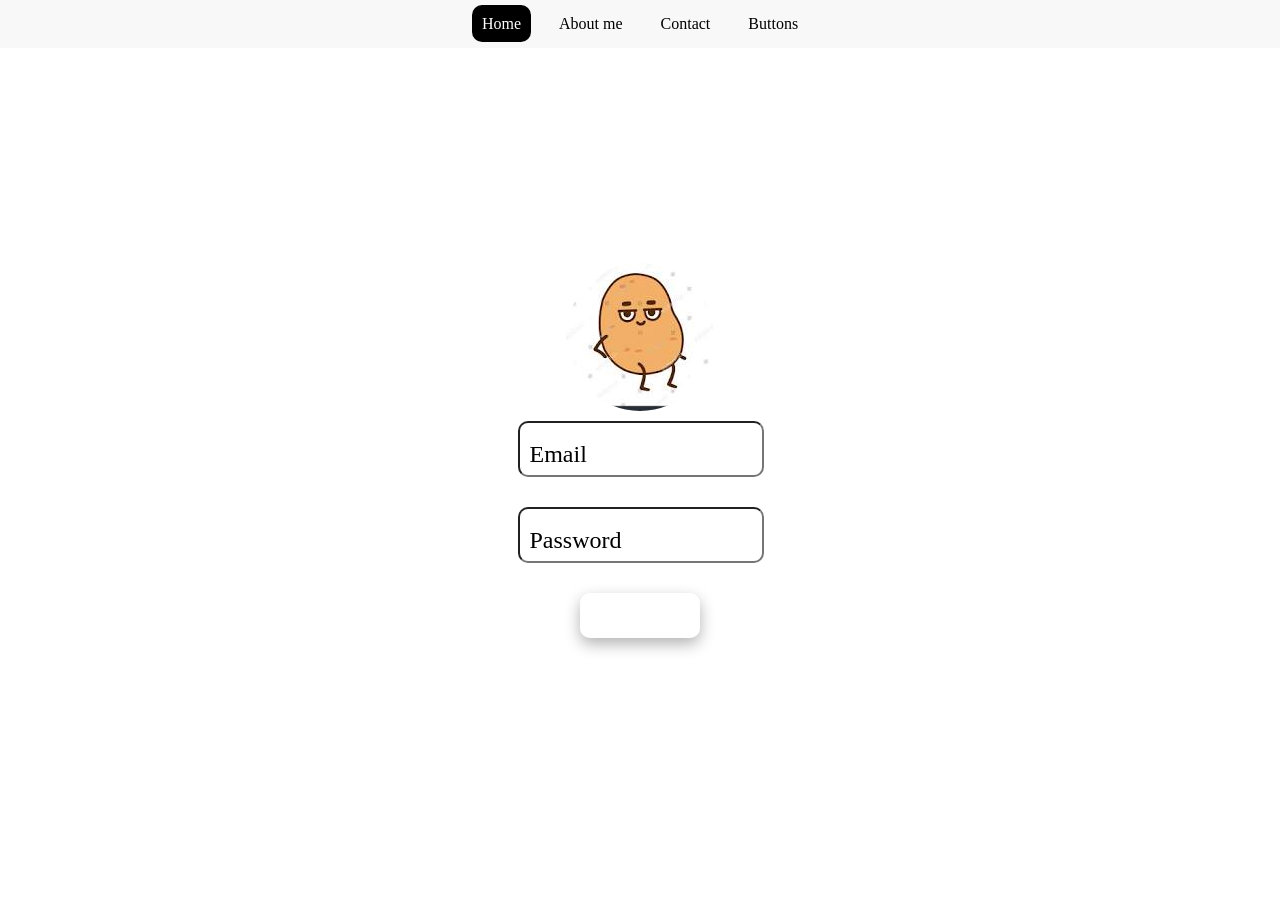
<file: index.html>
<!DOCTYPE html>
<html lang="en">
<head>
    <meta charset="UTF-8">
    <meta name="viewport" content="width=device-width, initial-scale=1.0">
    <title>Button styles</title>
    <link rel="stylesheet" href="style.css"> 
</head>
<body class="aboutbody">

        <div class="navbar">
            <a href="./index.html" class="active">Home</a>
            <a href="./pages/aboutme.html">About me</a>
            <a href="./pages/contact.html">Contact</a>
            <a href="./pages/buttons.html">Buttons</a>
        </div>
            <div class="login">
                <div class="forms">
                    <img src="[data-uri]">
            <form>
                <div class="field">
                    <input id="email" name="email" type="email" placeholder=" " required>
                    <label for="email">Email</label>
                </div>
                <div class="field">
                    <input id="password" name="password" type="password" placeholder=" " required>
                    <label for="password">Password</label>
                </div>
                <button type="submit" id="loginbutton">Sign In</button>
            </form>
        </div>
    </div>
</body>
</html>
</file>
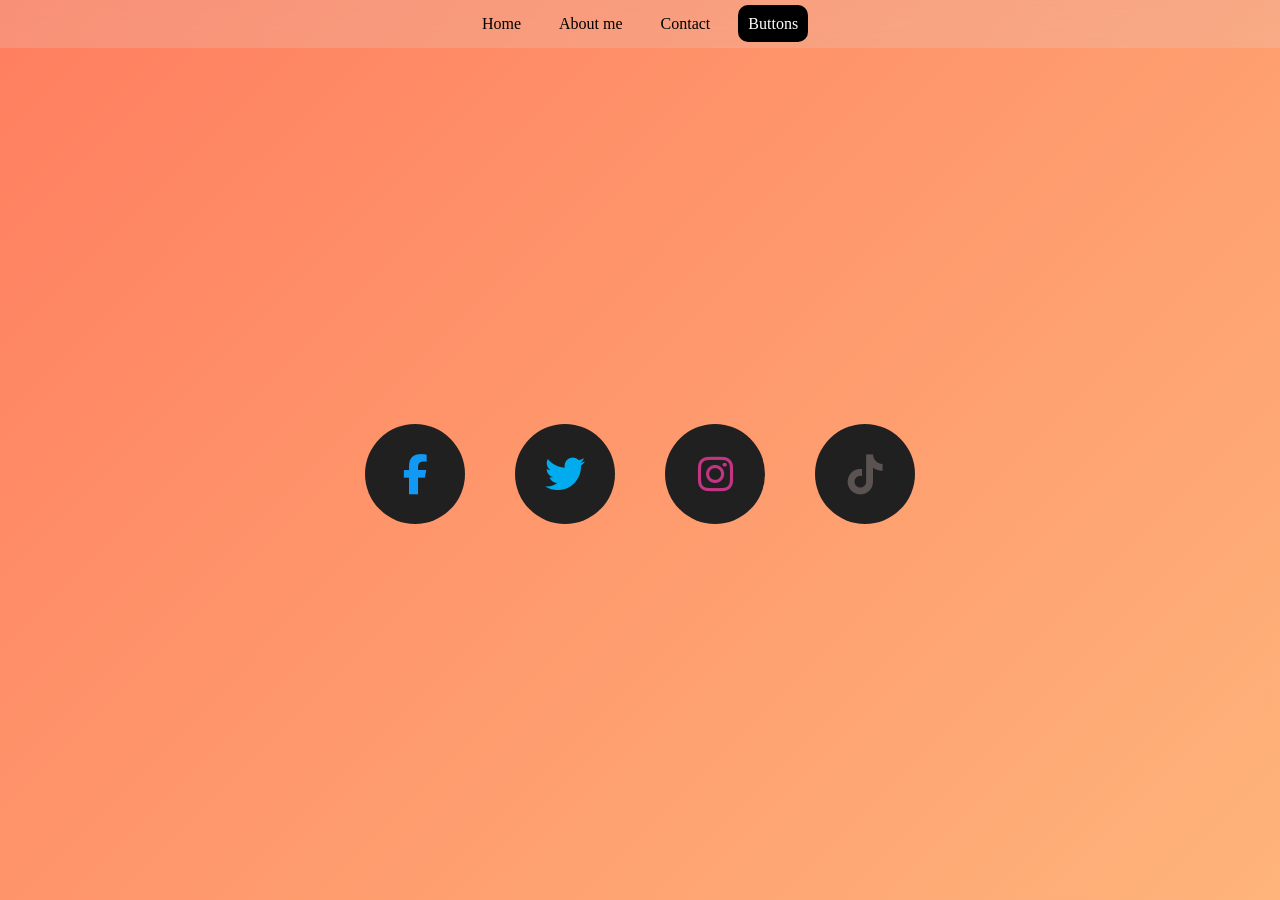
<file: pages/buttons.html>
<!DOCTYPE html>
<html lang="en">
<head>
    <meta charset="UTF-8">
    <meta name="viewport" content="width=device-width, initial-scale=1.0">
    <title>Social Buttons</title>
    <link rel="stylesheet" href="../style.css">
    <link rel="stylesheet" href="https://cdnjs.cloudflare.com/ajax/libs/font-awesome/6.4.0/css/all.min.css">
</head>
<body>
    <div class="navbar">
        <a href="../index.html">Home</a>
        <a href="./aboutme.html">About me</a>
        <a href="./contact.html">Contact</a>
        <a href="./buttons.html" class="active">Buttons</a>
    </div>
    <div class="button-container">
        <div class="buttons">
            <a data-social="Facebook" href="#" style="--accent-color: rgb(22, 94, 171)" class="facebook"><i class="fab fa-facebook-f"></i></a>
            <a href="#" data-social="Twitter" style="--accent-color: rgb(0, 172, 237)" class="twitter"><i class="fab fa-twitter"></i></a>
            <a href="#" data-social="Instagram" style="--accent-color: rgb(193, 53, 132)" class="instagram"><i class="fab fa-instagram"></i></a>
            <a href="#" data-social="Tiktok" style="--accent-color: rgb(91, 82, 82)" class="tiktok"><i class="fab fa-tiktok"></i></a>
        </div>
    </div>
</body>
</html>
</file>
<file: style.css>
body, html{
    margin: 0;
    height: 100%;
}

body{
    background: linear-gradient(135deg, #ff7e5f, #feb47b);
}

body.aboutbody{
    background: url('https://www.mozaweb.hu/en/mozaikVideo/CLIP/nature/mezo_clip/mezo_clip_pre.jpg');
    background-repeat: no-repeat;
    background-position: center;
    background-size: cover;
    background-attachment: fixed;
}

.navbar{
    background: rgba(221, 221, 221, 0.2);
    padding: 15px;
    text-align: center;
    top: 0;
    backdrop-filter: blur(9px);
}

.navbar a{
    color: black;
    text-decoration: none;
    padding: 10px;
    border-radius: 10px;
    transition: all 0.3s ease;
    margin: 0 7px;
}

.navbar a:hover{
    background-color: rgba(51, 51, 51, 0.9);
    color: white;
    border-radius: 10px;
}

.navbar a.active {
    background-color: black;
    color: White;
    border-radius: 10px;
}

.button-container {
    display: flex;
    justify-content: center;
    align-items: center;
    flex-direction: column;
    height: calc(100vh - 47.7px);
    margin: 0;
}

.buttons {
    display: flex;
    gap: 50px;
    flex-direction: row;
    transition: all 0.3s ease;
}

.buttons a::before{
    content: attr(data-social);
    position: absolute;
    background-color: var(--accent-color);
    color: white;
    text-decoration: none;
    padding: 0.5em 1em;
    border-radius: 100px;
    box-shadow: 0 5px 10px rgba(0, 0, 0, 0.05);
    transform: translateY(-50px) rotate(25deg);
    opacity: 0;
    transition: 300ms cubic-bezier(.42,0,.44,1.68);
}

.buttons a::after{
    content: "";
    position: absolute;
    height: 0;
    width: 0;
    border-left: 8px solid transparent;
    border-right: 8px solid transparent;
    border-top: 10px solid var(--accent-color);
    transform: translateY(0) rotate(25deg);
    opacity: 0;
    transition: 300ms cubic-bezier(.42,0,.44,1.68);
}

.buttons a:hover::before{
    transform: translateY(-120px) rotate(0);
    opacity: 1;
}

.buttons a:hover::after{
    transform: translateY(-73px);
    opacity: 1;
}

.buttons a {
    display: flex;
    justify-content: center;
    align-items: center;
    width: 100px;
    height: 100px;
    border-radius: 50%;
    text-decoration: none;
    font-size: 40px;
    transition: all 0.3s ease;
}

.email{
    color: rgb(241, 157, 54)
}

.email:hover{
    color: white;
    background-color:  rgba(241, 157, 54, 0.3);
}

.discord{
    color: rgb(49, 61, 197);
}

.discord:hover{
    color: white;
    background-color: rgba(49, 61, 197, 0.35);
}

.c-facebook{
    color: rgb(18, 153, 246);
    background-color: rgb(33, 32, 32);
}

.c-facebook:hover{
    background-color: rgba(18, 153, 246, 0.4);
    color: white;
    transform: scale(1.1)
}

.facebook{
    color: rgb(18, 153, 246);
    background-color: rgb(33, 32, 32);
}

.facebook:hover{
    background-color: rgb(18, 153, 246);
    color: white;
    transform: scale(1.1)
}

.twitter{
    color: rgb(0, 172, 237);
    background-color: rgb(33, 32, 32);
}

.twitter:hover{
    background-color: rgb(0, 172, 237);
    color: white;
    transform: scale(1.1)
}

.instagram{
    color: rgb(193, 53, 132);
    background-color: rgb(33, 32, 32);
}

.instagram:hover{
    background-color: rgb(193, 53, 132);
    color: white;
    transform: scale(1.1)
}

.tiktok{
    color: rgb(91, 82, 82);
    background-color: rgb(33, 32, 32);
}

.tiktok:hover{
    background-color: rgb(0, 0, 0);
    color: white;
    transform: scale(1.1)
}

.forms{
    display: flex;
    justify-content: center;
    align-items: center;
    flex-direction: column;
    margin: 0;
}

input{
    height: calc(30% - 16px);
    border-radius: 10px;
    padding: 5px;
    margin: 0 0 6px;
}

button{
    margin-top: 10px;
    width: 70px;
    height: 50px;
    border-radius: 10px;
}

.field {
    position: relative;
    margin: 10px 0;
    margin-left: -40px;
}

.field input {
    box-sizing: border-box;
    width: 120%;
    height: 56px;
    padding: 20px 16px 8px;
    margin-bottom: 10px;
}

.field label {
    position: absolute;
    left: 12px;
    top: 50%;
    transform: translateY(-50%);
    transition: 0.2s ease;
    pointer-events: none;
}

.field input:focus + label,
.field input:not(:placeholder-shown) + label {
    top: 8px;
    transform: none;
    font-size: 12px;
}

.forms img{
    border-radius: 52%;
}

.contentcontainer {
    display: flex;
    justify-content: center;
    margin: 10px;
    padding: 20px;
}

.content{
    justify-content: center;
    width: 400px;
    background: rgba(255, 255, 255, 0.2);
    border-radius: 16px;
    backdrop-filter: blur(9px);
    -webkit-backdrop-filter: blur(10px);
    border: 2px solid rgba(255, 255, 255, 0.3);
    box-shadow: 0 4px 30px rgba(0, 0, 0, 0.4);
}

.content h1{
    font-size: 3rem;
    text-align: center;
}

.content li{
    margin-bottom: 4%;
    margin-left: 15%;
    font-size: 1.3rem;
}

.content img{
    margin-left: 5px;
    width: 390px;
}

.contactinfos img{
    height: 40px;
    width: 40px;
    margin-left: -10px;
    margin-right: 15px;
}

.contactinfos > div{
    margin-bottom: 25px;
    margin-left: 40px;
    margin-right: 40px;
    background: rgba(255, 255, 255, 0.1);
    border-radius: 16px;
    backdrop-filter: blur(10px);
    -webkit-backdrop-filter: blur(10px);
    border: 2px solid rgba(255, 255, 255, 0.3);
    overflow: hidden;
    transition: all 400ms ease;
}

.contactinfos a{
    display: flex;
    align-items: center;
    justify-content: center;
    width: 100%;
    height: 100%;
    padding: 15px;
    margin-left: 0px;
    text-decoration: none;
    font-size: 1.5rem;
    color: inherit;
}

.contactinfos > div:hover{
    transform: scale(1.1)
}

.login{
    display: flex;
    align-items: center;
    justify-content: center;
    width: 100%;
    height: 100%;
    margin-left: 0px;
    text-decoration: none;
    font-size: 1.5rem;
    color: inherit;
    margin-top: -48px;
}

.forms{
    display: flex;
    background-color: #333;
    justify-content: center;
    align-items: center;
    padding: 60px;
    border-radius: 16px;
    background: rgba(255, 255, 255, 0.1);
    border-radius: 16px;
    backdrop-filter: blur(10px);
    -webkit-backdrop-filter: blur(10px);
    border: 2px solid rgba(255, 255, 255, 0.3);
}

#loginbutton{
    margin-top: 10px;
    width: 120px;
    height: 45px;
    border-radius: 10px;
    border: 1px solid rgba(255, 255, 255, 0.4);
    background: rgba(255, 255, 255, 0.15);
    color: white;
    cursor: pointer;
    font-size: 1rem;
    font-weight: bold;
    transition: all 0.15s ease;
    backdrop-filter: blur(10px);
    -webkit-backdrop-filter: blur(10px);
    box-shadow: 0 6px 15px rgba(0, 0, 0, 0.3), 
    inset 0 1px 0 rgba(255, 255, 255, 0.4);
}

#loginbutton:hover{
    transform: translateY(-2px);
    box-shadow: 0 8px 20px rgba(0, 0, 0, 0.4), 
    inset 0 1px 0 rgba(255, 255, 255, 0.5);
}

#loginbutton:active{
    transform: translateY(2px);
    box-shadow: 0 2px 5px rgba(0, 0, 0, 0.3), 
    inset 0 2px 4px rgba(0, 0, 0, 0.2);
}

form{
    display: flex;
    flex-direction: column;
    align-items: center;
    width: 100%;
}
</file>
